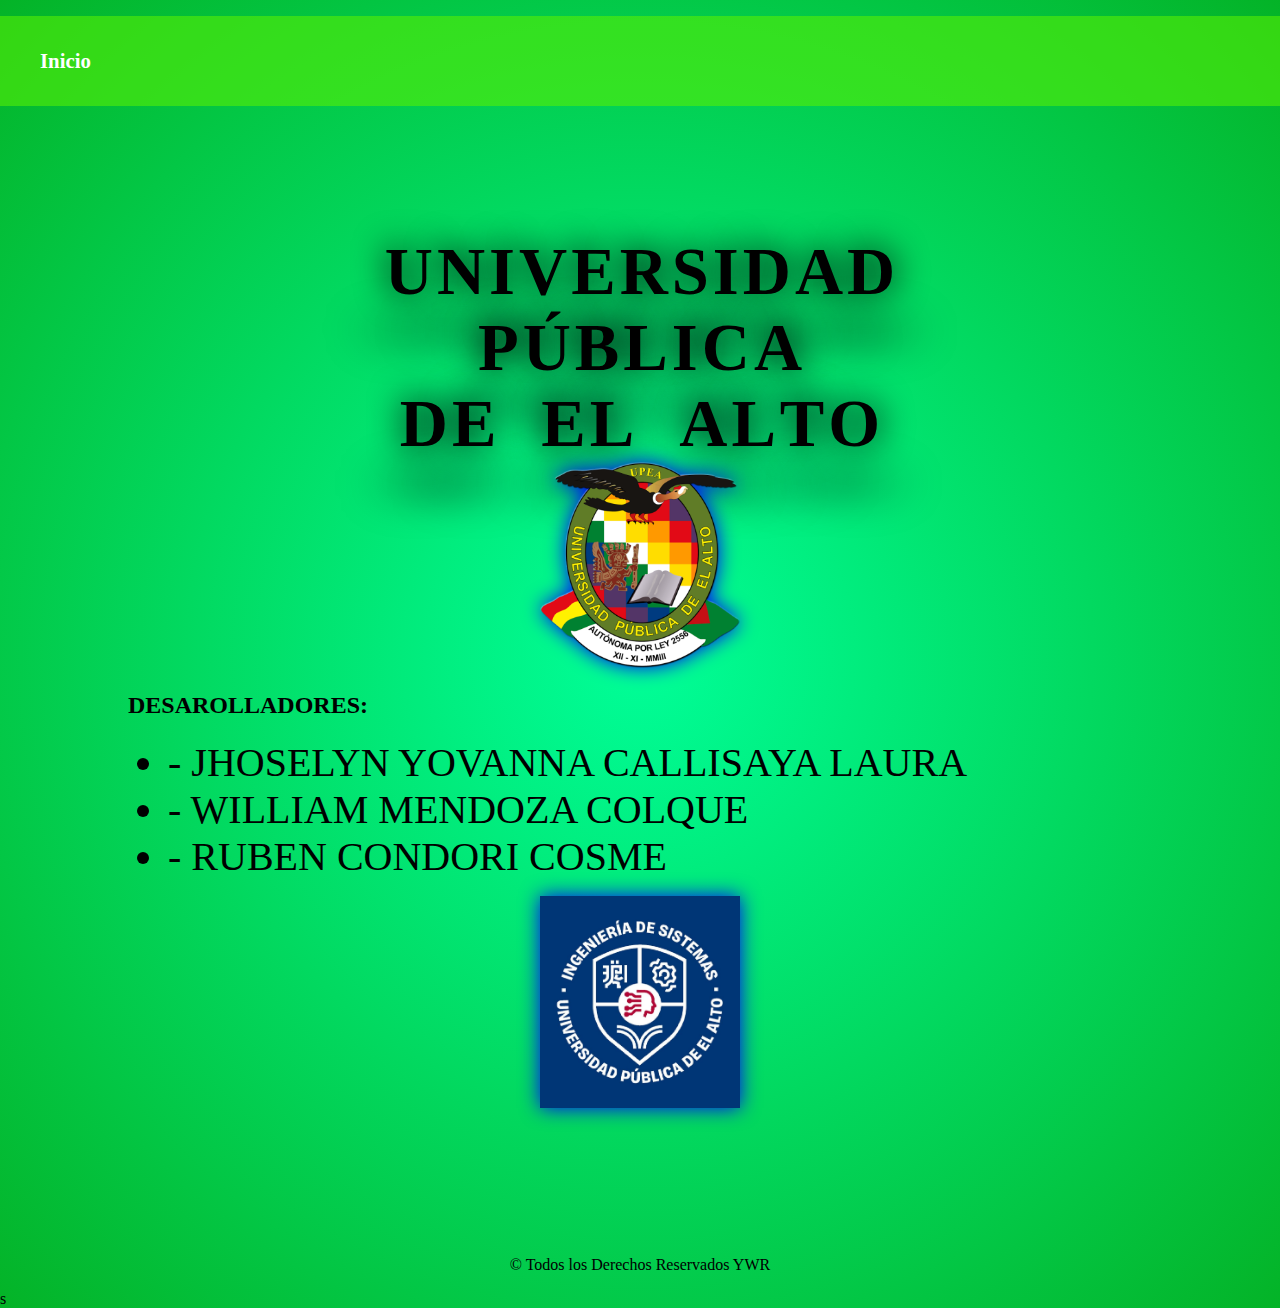
<file: acercaDe.html>
<!DOCTYPE html>
<html lang="en">
<head>
      <meta charset="UTF-8">
      <meta name="viewport" content="width=device-width, initial-scale=1.0">
      <title>Document</title>
      <link rel="stylesheet" href="estlo/style3.css">
      
</head>

<body class="body__acerca_de"s>
    <header class="Header">
        <nav class="Header-Nav">
          <ul class="Header-ul">
            <li class="Header-li">
              <a href="index.html" class="Header-a" title="Inicio" style="  text-align: center;">Inicio</a>
            </li>
         
          </ul>
        </nav>
      </header>
      <main class="main2"></main>
         <div style="padding: 10%;">
               <div class="title" >
                     <div class="title">
                           <span style="--ʅ: 'U';">U</span>
                           <span style="--ʅ: 'N';">N</span>
                           <span style="--ʅ: 'I';">I</span>
                           <span style="--ʅ: 'V';">V</span>
                           <span style="--ʅ: 'E';">E</span>
                           <span style="--ʅ: 'R';">R</span>
                           <span style="--ʅ: 'S';">S</span>
                           <span style="--ʅ: 'I';">I</span>
                           <span style="--ʅ: 'D';">D</span>
                           <span style="--ʅ: 'A';">A</span>
                           <span style="--ʅ: 'D';">D</span>   
                     </div>  
                     <div class="title">
                           <span style="--ʅ: 'P';">P</span>
                           <span style="--ʅ: 'Ú';">Ú</span>
                           <span style="--ʅ: 'B';">B</span>
                           <span style="--ʅ: 'L';">L</span>
                           <span style="--ʅ: 'I';">I</span>
                           <span style="--ʅ: 'C';">C</span>
                           <span style="--ʅ: 'A';">A</span>
                     </div>
                     <div class="title">
                           <span style="--ʅ: 'D';">D</span>
                           <span style="--ʅ: 'E';">E</span>
                           <span style="--ʅ: ' '; margin: 2%;"> </span>
                           <span style="--ʅ: 'E';">E</span>
                           <span style="--ʅ: 'L';">L</span>
                           <span style="--ʅ: ' '; margin: 2%;"> </span>
                           <span style="--ʅ: 'A';">A</span>
                           <span style="--ʅ: 'L';">L</span>
                           <span style="--ʅ: 'T';">T</span>
                           <span style="--ʅ: 'O';">O</span>
                     </div>
                 
               </div>
               <center>
                  <img class="imagen" src="img/logo-upea.png" alt="upea"  >
            </center>
            <section class="About">
               <h2><b>DESAROLLADORES:</b></h2>
               <ul class="About__ul">
                 <li class="About__li">- JHOSELYN YOVANNA CALLISAYA LAURA</li>
                 <li class="About__li">- WILLIAM MENDOZA COLQUE</li>
                 <li class="About__li">- RUBEN CONDORI COSME</li>
               </ul>
             
             </section>
             
               <center>
                  <img class="imagen" src="img/ingsis-logo.jpg" alt="ingeniera de sistemas">

            </center>
         </div> 
      </main> 
      <footer class="footer" >
            <p class="Footer-p" style="text-align: center;" >&copy; Todos los Derechos Reservados YWR</p>
        
          </footer>s
</body>
</html>
</file>
<file: estlo/style3.css>
Header{
    width: 100vw;
    background-color: #56ef0396;
    height: 10vh;
}
.Header-Nav{
height: 100%;
}
.Header-ul{
display: flex;
flex-flow: row nowrap;
justify-content: flex-start;
align-items: center;
height: 100%;
gap: 3rem;
}
.Header-li{
list-style-type: none;
}
.Header-a{
text-decoration: none;
font-weight: bold;
font-size: 1.3em;
color: #fff;
}
body{
  min-height: 100vh;

  justify-content: center;
  align-items: center;
  margin: auto;
  background: -webkit-radial-gradient(rgb(0, 255, 153),rgb(4, 179, 39));

}  
.imagen{
  
width: 200px;
filter: drop-shadow(0 0 10px blue);
transition: all 0.5s;
}
.imagen:hover{
  filter: drop-shadow(0 0 40px blue);
  
}
.ul{
text-align: left;
color: azure;

}
.title{
  text-align: center;
  justify-content: center;
}
.title span{
font-size: 50pt;
font-weight: bold;
position: relative;
font-family: "Fredoka One";
cursor: pointer;
transition: all 300ms ease-in-out;
}
.title span::before {
content: var(--ʅ);
position: absolute;
transform: scale(1.1);
filter: blur(15px);
}
.title span::after{
content: var(--ʅ);
position: absolute;
top:80%;
left:0;
filter:blur(30px);
transform: rotateX(50deg);
}
.title span:hover{
  filter:contrast(250%);
}

.About__ul li {
    font-size: 40px; /* Increase font size to 20px */
  }
  
@media screen and (max-width:1000px){

  .title span{
       font-size: 5em;
        
  }
}
@media screen and (max-width:800px){

  .title span{
       font-size: 4em;
        
  }
}
@media screen and (max-width:630px){

  .title span{
       font-size: 3em;
        
  }
}
@media screen and (max-width:510px){

  .title span{
       font-size: 2.5em;
        
  }
}
</file>
